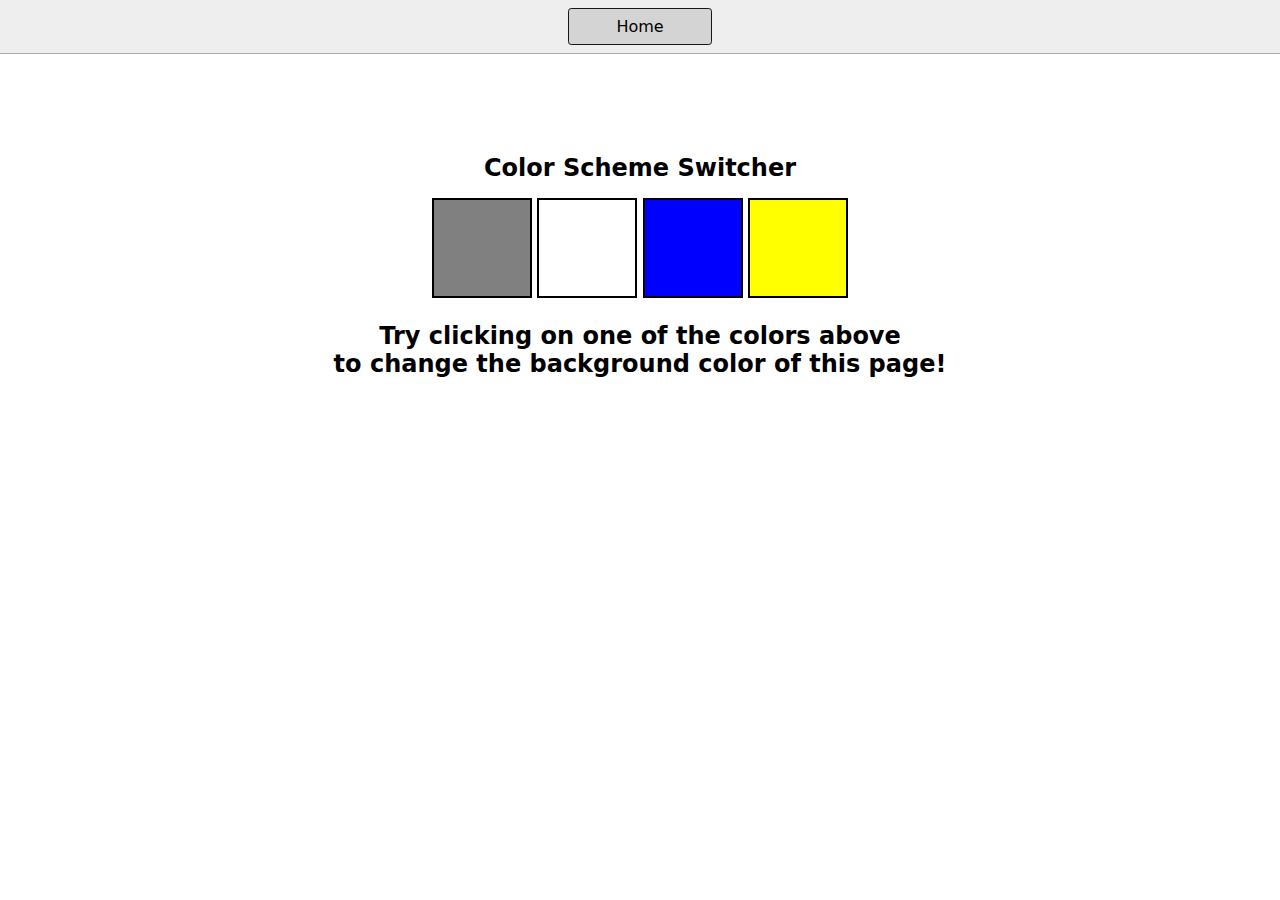
<file: 1-colorChanger/index.html>
<!DOCTYPE html>
<html lang="en">
  <head>
    <meta charset="UTF-8" />
    <meta name="viewport" content="width=device-width, initial-scale=1.0" />
    <meta http-equiv="X-UA-Compatible" content="ie=edge" />
    <link rel="stylesheet" href="style.css" />
    <link rel="stylesheet" href="../styles.css" />
    <title>JavaScript Background Color Switcher</title>
  </head>
  <body>
    <nav>
      <a href="/" aria-current="page">Home</a>
      
    </nav>
    <div class="canvas">
     
      <h1>Color Scheme Switcher</h1>
      <span class="button" id="grey"></span>
      <span class="button" id="white"></span>
      <span class="button" id="blue"></span>
      <span class="button" id="yellow"></span>
      <h2>
        Try clicking on one of the colors above
        <span>to change the background color of this page!</span>
      </h2>
    </div>
    <script src="script.js"></script>
  </body>
</html>
</file>
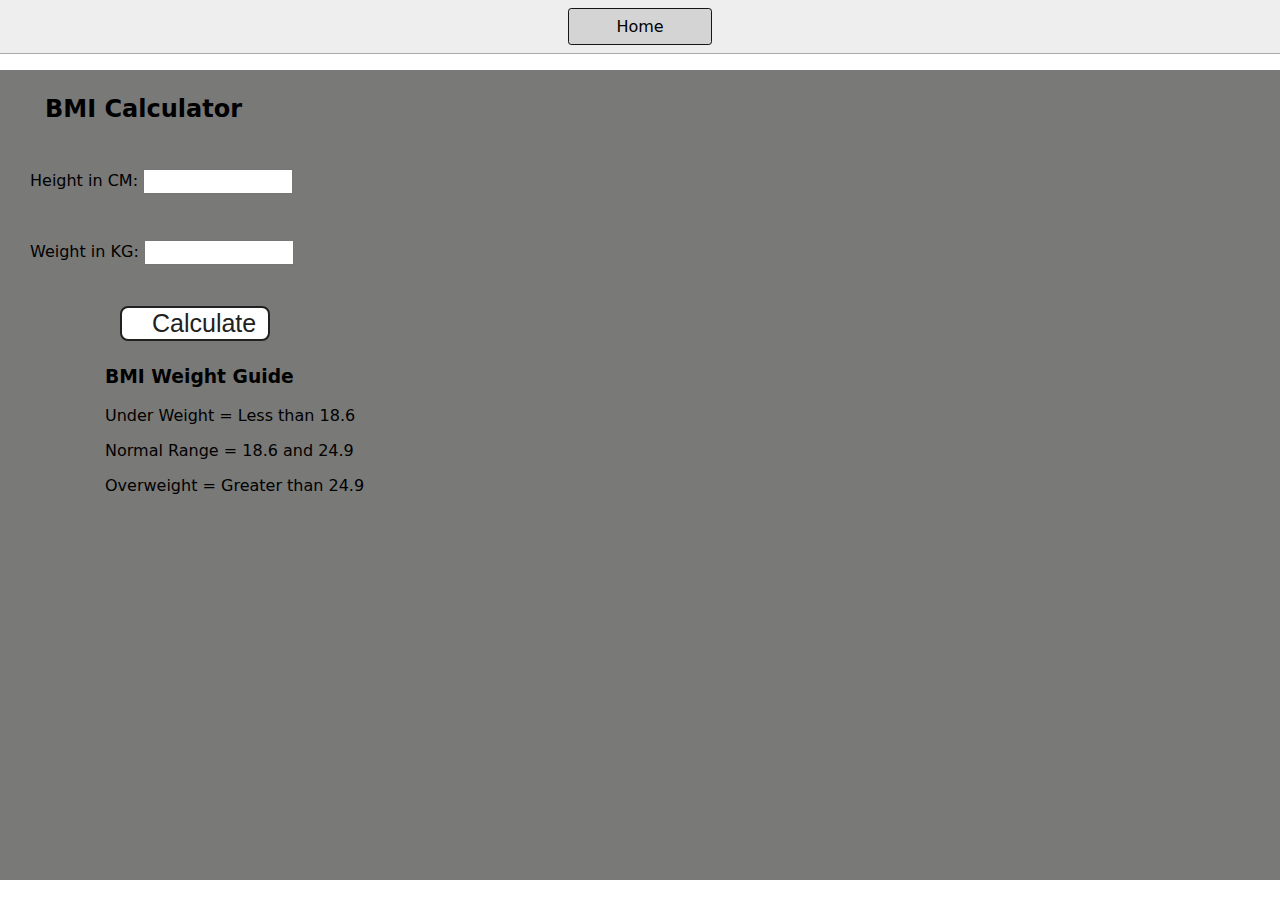
<file: 2-BMICalculator/index.html>
<!DOCTYPE html>
<html lang="en">
  <head>
    <meta charset="UTF-8" />
    <meta name="viewport" content="width=device-width, initial-scale=1.0" />
    <meta http-equiv="X-UA-Compatible" content="ie=edge" />
    <link rel="stylesheet" href="style.css" />
    <link rel="stylesheet" href="../styles.css" />
    <title>BMI Calculator</title>
  </head>
  <body>
    <nav>
      <a href="/" aria-current="page">Home</a>
    </nav>
    <div class="container">
      <h1>BMI Calculator</h1>
      <form>
        <p><label>Height in CM: </label><input type="text" id="height" /></p>
        <p><label>Weight in KG: </label><input type="text" id="weight" /></p>
        <button>Calculate</button>
        <div id="results"></div>
        <div id="weight-guide">
          <h3>BMI Weight Guide</h3>
          <p>Under Weight = Less than 18.6</p>
          <p>Normal Range = 18.6 and 24.9</p>
          <p>Overweight = Greater than 24.9</p>
        </div>
      </form>
    </div>
  </body>
  <script src="script.js"></script>
</html>
</file>
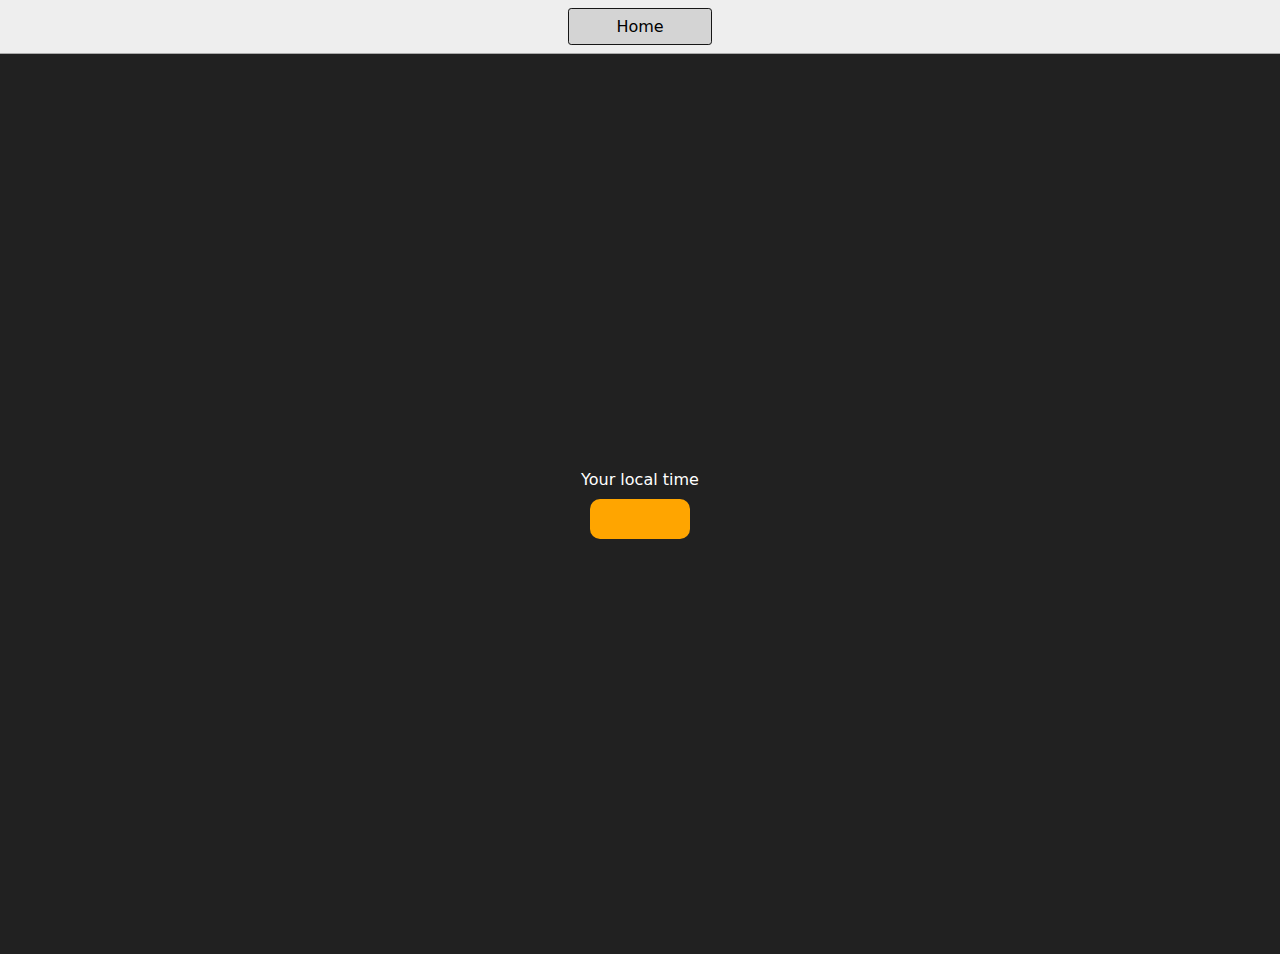
<file: 3-Digital Clock/index.html>
<!DOCTYPE html>
<html lang="en">
  <head>
    <meta charset="UTF-8" />
    <meta name="viewport" content="width=device-width, initial-scale=1.0" />
    <meta http-equiv="X-UA-Compatible" content="ie=edge" />
    <link rel="stylesheet" type="text/css" href="../styles.css" />
    <title>Your Local Time</title>
    <style>
      body {
        background-color: #212121;
        color: #fff;
      }
      .center {
        display: flex;
        height: 100vh;
        justify-content: center;
        align-items: center;
        flex-direction: column;
      }
      #clock {
        font-size: 40px;
        background-color: orange;
        padding: 20px 50px;
        margin-top: 10px;
        border-radius: 10px;
      }
    </style>
  </head>
  <body>
    <nav>
      <a href="/" aria-current="page">Home</a>
      
    </nav>
    <div class="center">
      <div id="banner"><span>Your local time</span></div>
      <div id="clock"></div>
    </div>
    <script src="script.js"></script>
  </body>
</html>
</file>
<file: 1-colorChanger/style.css>
html {
    margin: 0;
  }
  
  span {
    display: block;
  }
  .canvas {
    margin: 100px auto 100px;
    width: 80%;
    text-align: center;
  }
  
  .button {
    width: 100px;
    height: 100px;
    border: solid black 2px;
    display: inline-block;
  }
  
  #grey {
    background: grey;
  }
  
  #white {
    background: white;
  }
  #blue {
    background: blue;
  }
  #yellow {
    background: yellow;
  }
</file>
<file: styles.css>
* {
    box-sizing: border-box;
  }
  
  body {
    margin: 0;
    font-family: system-ui, sans-serif;
    color: black;
    background-color: white;
  }
  
  nav {
    display: flex;
    flex-wrap: wrap;
    align-items: center;
    justify-content: center;
    padding: 0.5rem;
    gap: 0.5rem;
    border-bottom: solid 1px #aaa;
    background-color: #eee;
  }
  
  nav a {
    display: inline-block;
    min-width: 9rem;
    padding: 0.5rem;
    border-radius: 0.2rem;
    border: solid 1px rgb(22, 22, 22);
    text-align: center;
    text-decoration: none;
    color: #1b1b1b;
  }
  
  nav a[aria-current='page'] {
    color: #000;
    background-color: #d4d4d4;
  }
  
  main {
    padding: 1rem;
  }
  
  h1 {
    font-weight: bold;
    font-size: 1.5rem;
  }
  
  .projects {
    display: flex;
    flex-direction: column;
  }
  
  .project-link {
    background-color: #fff;
    padding: 10px 30px;
    border-radius: 8px;
    color: #212121;
    text-decoration: none;
    border: 2px solid #212121;
    margin-top: 5px;
  }
</file>
<file: 2-BMICalculator/style.css>
.container {
    width: 100vw;
    height: 90vh;
  
    background-color: #797978;
    padding-left: 30px;
  }
  #height,
  #weight {
    width: 150px;
    height: 25px;
    margin-top: 30px;
  }
  
  #weight-guide {
    margin-left: 75px;
    margin-top: 25px;
  }
  
  #results {
    font-size: 35px;
    margin-left: 90px;
    margin-top: 20px;
    color: rgb(241, 241, 241);
  }
  
  button {
    width: 150px;
    height: 35px;
    margin-left: 90px;
    margin-top: 25px;
    background-color: #fff;
    padding: 1px 30px;
    border-radius: 8px;
    color: #212121;
    text-decoration: none;
    border: 2px solid #212121;
  
    font-size: 25px;
  }
  
  h1 {
    padding-left: 15px;
    padding-top: 25px;
    
  }
</file>
